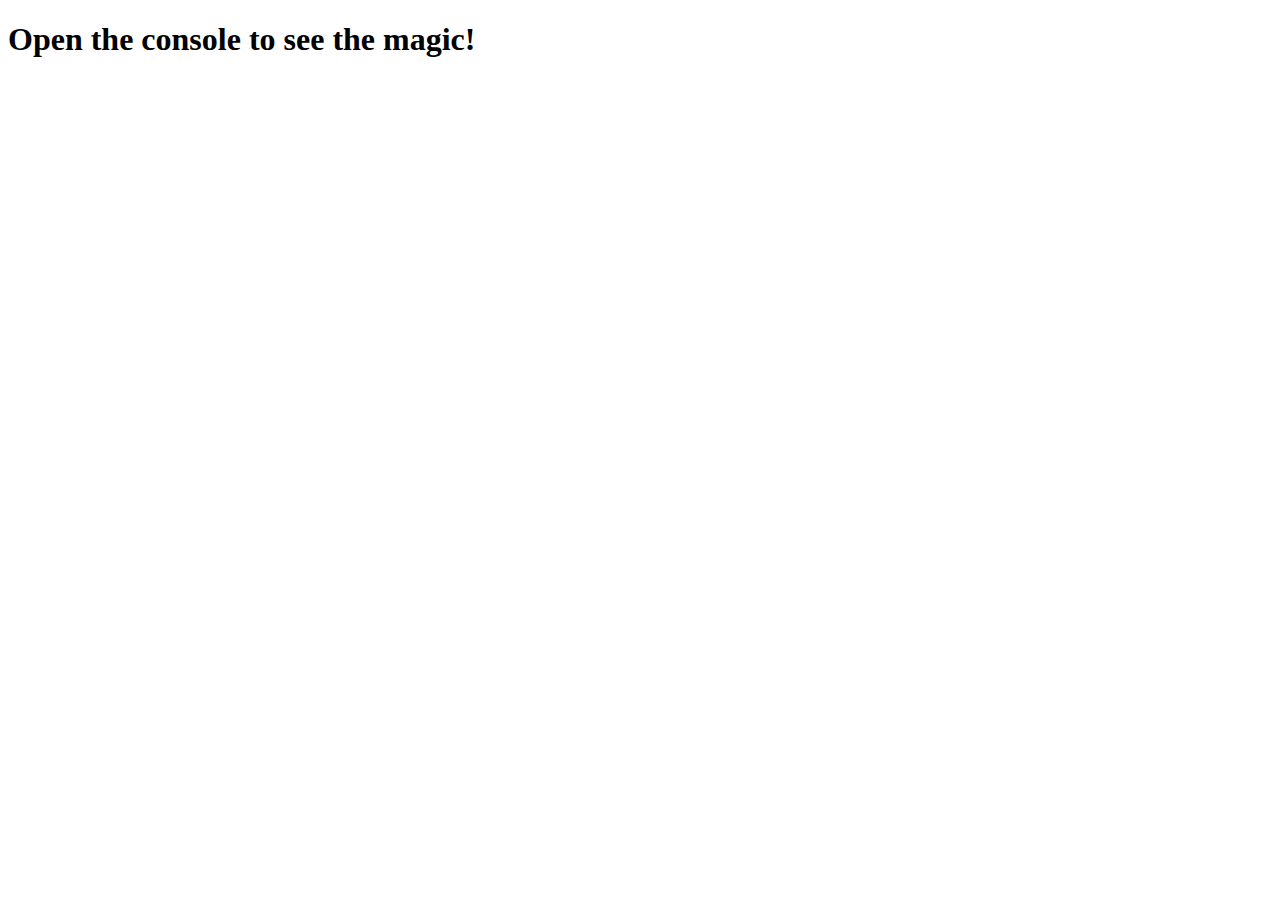
<file: assets/css/coolpeople activity.html>
<!DOCTYPE html>
<html lang="en-us">
  <head>
    <meta charset="UTF-8">
    <title>Array Printing</title>
  </head>
  <body>

    <h1>Open the console to see the magic!</h1>

    <script>
    // Use this Array
    var coolPeople = ["bruce lee", "arnold schwarzenegger", "will smith", "esther", "marie curie", "joan of arc"];
    // Then use console.log to print each of the names listed inside.
    // ...
    // CODE GOES HERE
    console.log(coolPeople.length())

    // ...
    </script>

  </body>
</html>
</file>
